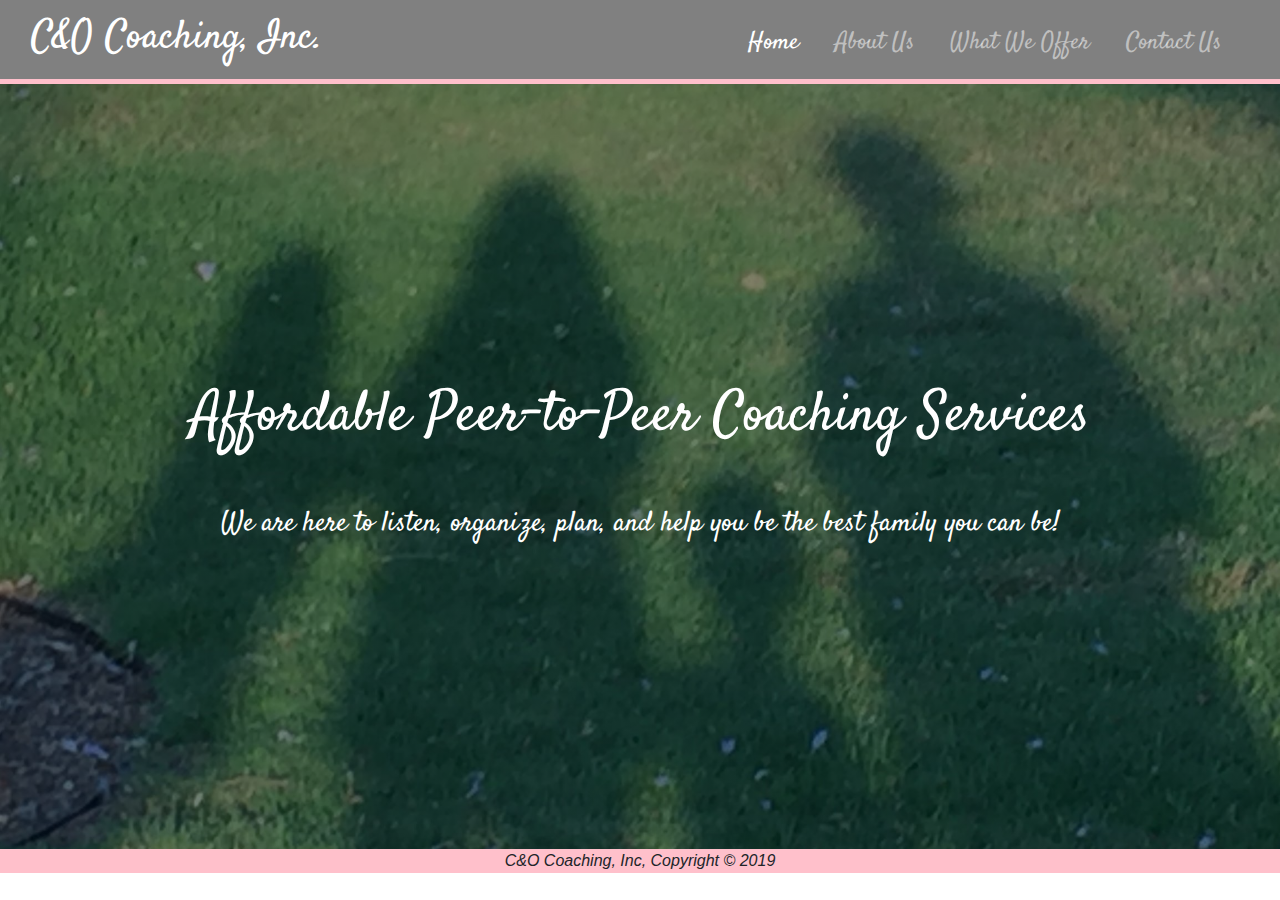
<file: index.html>
<!DOCTYPE html>

<html lang="en">
    <head>
        <link rel="stylesheet" href="https://stackpath.bootstrapcdn.com/bootstrap/4.3.1/css/bootstrap.min.css" integrity="sha384-ggOyR0iXCbMQv3Xipma34MD+dH/1fQ784/j6cY/iJTQUOhcWr7x9JvoRxT2MZw1T" crossorigin="anonymous">
        <meta name="viewport" content="width=device-width, initial-scale=1, shrink-to-fit=no">
        <link href="styles.css" rel="stylesheet">
        <link href="https://fonts.googleapis.com/css?family=Satisfy&display=swap" rel="stylesheet">
        <title>C&O Coaching Inc.</title>
    </head>
    <body>

    <!--navigation bar-->

        <div class = "navbar navbar-expand-md navbar-dark sticky-top">
            <div class = 'container-fluid'>
                <h1><a id='logo' href='index.html'>C&O Coaching, Inc.</a></h1>
                <button class="navbar-toggler" type="button" data-toggle = 'collapse' data-target="#navbarResponsive">
                    <span class="navbar-toggler-icon"></span>
                </button>
                <div class='collapse navbar-collapse' id='navbarResponsive'>
                    <ul class='navbar-nav ml-auto'>
                        <li class='nav-item active'>
                            <a class='nav-link' href='index.html'>Home</a>
                        </li>
                        <li class='nav-item'>
                            <a class='nav-link' href='about.html'>About Us</a>
                        </li>
                        <li class='nav-item'>
                            <a class='nav-link' href='offer.html'>What We Offer</a>
                        </li>
                        <li class='nav-item'>
                            <a class='nav-link' href='contact.html'>Contact Us</a>
                        </li>
                    </ul>
                </div>
            </div>
        </div>

    <!--main image-->

        <section class="jumbotron jumbotron-fluid bg-cover">
            <div class="container">
                <h1 class="display-4">Affordable Peer-to-Peer Coaching Services</h1>
                <h3>We are here to listen, organize, plan, and help you be the best family you can be!</h3>
            </div>
        </section>

    <!--footer-->
        <footer class='container-fluid'>
            <p><em>C&O Coaching, Inc, Copyright &copy; 2019</em></p>
        </footer>


    <script src="https://code.jquery.com/jquery-3.3.1.slim.min.js" integrity="sha384-q8i/X+965DzO0rT7abK41JStQIAqVgRVzpbzo5smXKp4YfRvH+8abtTE1Pi6jizo" crossorigin="anonymous"></script>
    <script src="https://cdnjs.cloudflare.com/ajax/libs/popper.js/1.14.7/umd/popper.min.js" integrity="sha384-UO2eT0CpHqdSJQ6hJty5KVphtPhzWj9WO1clHTMGa3JDZwrnQq4sF86dIHNDz0W1" crossorigin="anonymous"></script>
    <script src="https://stackpath.bootstrapcdn.com/bootstrap/4.3.1/js/bootstrap.min.js" integrity="sha384-JjSmVgyd0p3pXB1rRibZUAYoIIy6OrQ6VrjIEaFf/nJGzIxFDsf4x0xIM+B07jRM" crossorigin="anonymous"></script>
    </body>
</html>
</file>
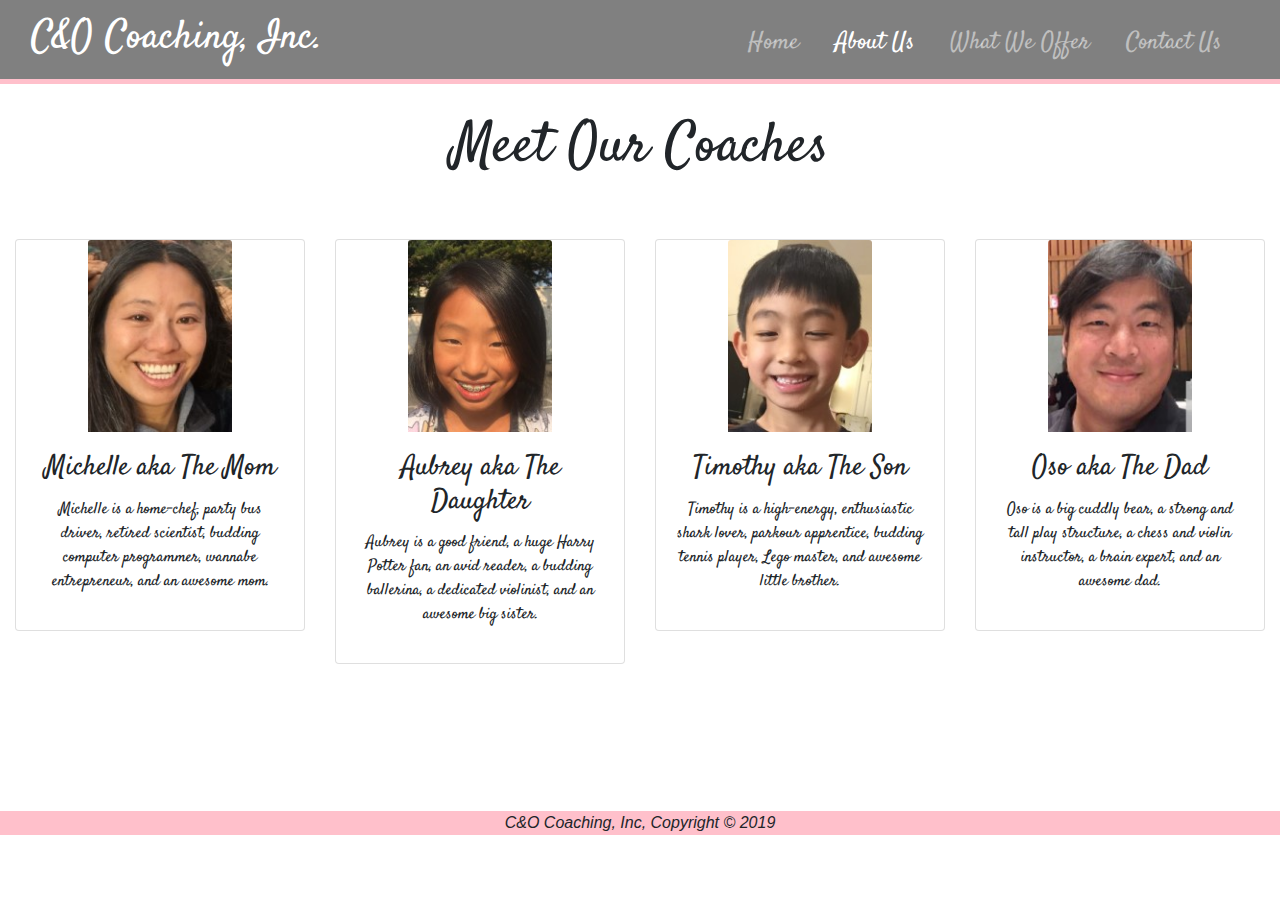
<file: about.html>
<!DOCTYPE html>

<html lang="en">
    <head>
        <link href="https://stackpath.bootstrapcdn.com/bootstrap/4.1.3/css/bootstrap.min.css" rel="stylesheet">
        <link href="styles.css" rel="stylesheet">
        <link href="https://fonts.googleapis.com/css?family=Satisfy&display=swap" rel="stylesheet">
        <title>Meet our Coaches</title>
    </head>
    <body>

    <!--navigation bar-->

       <div class = "navbar navbar-expand-md navbar-dark sticky-top">
            <div class = 'container-fluid'>
                <h1><a id='logo' href='index.html'>C&O Coaching, Inc.</a></h1>
                <button class="navbar-toggler" type="button" data-toggle = 'collapse' data-target="#navbarResponsive">
                    <span class="navbar-toggler-icon"></span>
                </button>
                <div class='collapse navbar-collapse' id='navbarResponsive'>
                    <ul class='navbar-nav ml-auto'>
                        <li class='nav-item'>
                            <a class='nav-link' href='index.html'>Home</a>
                        </li>
                        <li class='nav-item active'>
                            <a class='nav-link' href='about.html'>About Us</a>
                        </li>
                        <li class='nav-item'>
                            <a class='nav-link' href='offer.html'>What We Offer</a>
                        </li>
                        <li class='nav-item'>
                            <a class='nav-link' href='contact.html'>Contact Us</a>
                        </li>

                        </li>
                    </ul>
                </div>
            </div>
        </div>

    <!--title-->

        <header class='introduction container-fluid padding'>
            <div class = 'row welcome text-center'>
                <div class = 'col-12'>
                    <h1 class='display-4'>Meet Our Coaches</h1>
                </div>
            </div>
        </header>

    <!--cards-->

        <div class="introduction-img">
            <div class='container-fluid padding'>
                <div class='row padding'>
                    <div class='col-md-3'>
                        <div class='card'>
                            <img class='card-img-top img-fluid' src='mom_small.JPG'>
                            <div class='card-body'>
                                <h3 class='card-title'>Michelle aka The Mom</h3>
                                <p>Michelle is a home-chef, party bus driver, retired scientist, budding computer programmer, wannabe entrepreneur, and an awesome mom.</p>
                            </div>
                        </div>
                    </div>
                    <div class='col-md-3'>
                        <div class='card'>
                            <img class='card-img-top img-fluid' src='cambria_small.jpg'>
                            <div class='card-body'>
                                <h3 class='card-title'>Aubrey aka The Daughter</h3>
                                <p>Aubrey is a good friend, a huge Harry Potter fan, an avid reader, a budding ballerina, a dedicated violinist, and an awesome big sister.</p>
                            </div>
                        </div>
                    </div>
                    <div class='col-md-3'>
                        <div class='card'>
                            <img class='card-img-top img-fluid' src='oskar_small.jpg'>
                            <div class='card-body'>
                                <h3 class='card-title'>Timothy aka The Son</h3>
                                <p>Timothy is a high-energy, enthusiastic shark lover, parkour apprentice, budding tennis player, Lego master, and awesome little brother.</p>
                            </div>
                        </div>
                    </div>
                    <div class='col-md-3'>
                        <div class='card'>
                            <img class='card-img-top img-fluid' src='dad.jpg'>
                            <div class='card-body'>
                                <h3 class='card-title'>Oso aka The Dad</h3>                                    <p>Oso is a big cuddly bear, a strong and tall play structure, a chess and violin instructor, a brain expert, and an awesome dad. </p>
                            </div>
                        </div>
                    </div>
                </div>
            </div>
        </div>

    <!--footer-->

        <footer class='container-fluid'>
            <p><em>C&O Coaching, Inc, Copyright &copy; 2019</em></p>
        </footer>
    <script src="https://code.jquery.com/jquery-3.3.1.slim.min.js" integrity="sha384-q8i/X+965DzO0rT7abK41JStQIAqVgRVzpbzo5smXKp4YfRvH+8abtTE1Pi6jizo" crossorigin="anonymous"></script>
    <script src="https://cdnjs.cloudflare.com/ajax/libs/popper.js/1.14.7/umd/popper.min.js" integrity="sha384-UO2eT0CpHqdSJQ6hJty5KVphtPhzWj9WO1clHTMGa3JDZwrnQq4sF86dIHNDz0W1" crossorigin="anonymous"></script>
    <script src="https://stackpath.bootstrapcdn.com/bootstrap/4.3.1/js/bootstrap.min.js" integrity="sha384-JjSmVgyd0p3pXB1rRibZUAYoIIy6OrQ6VrjIEaFf/nJGzIxFDsf4x0xIM+B07jRM" crossorigin="anonymous"></script>
    </body>
</html>
</file>
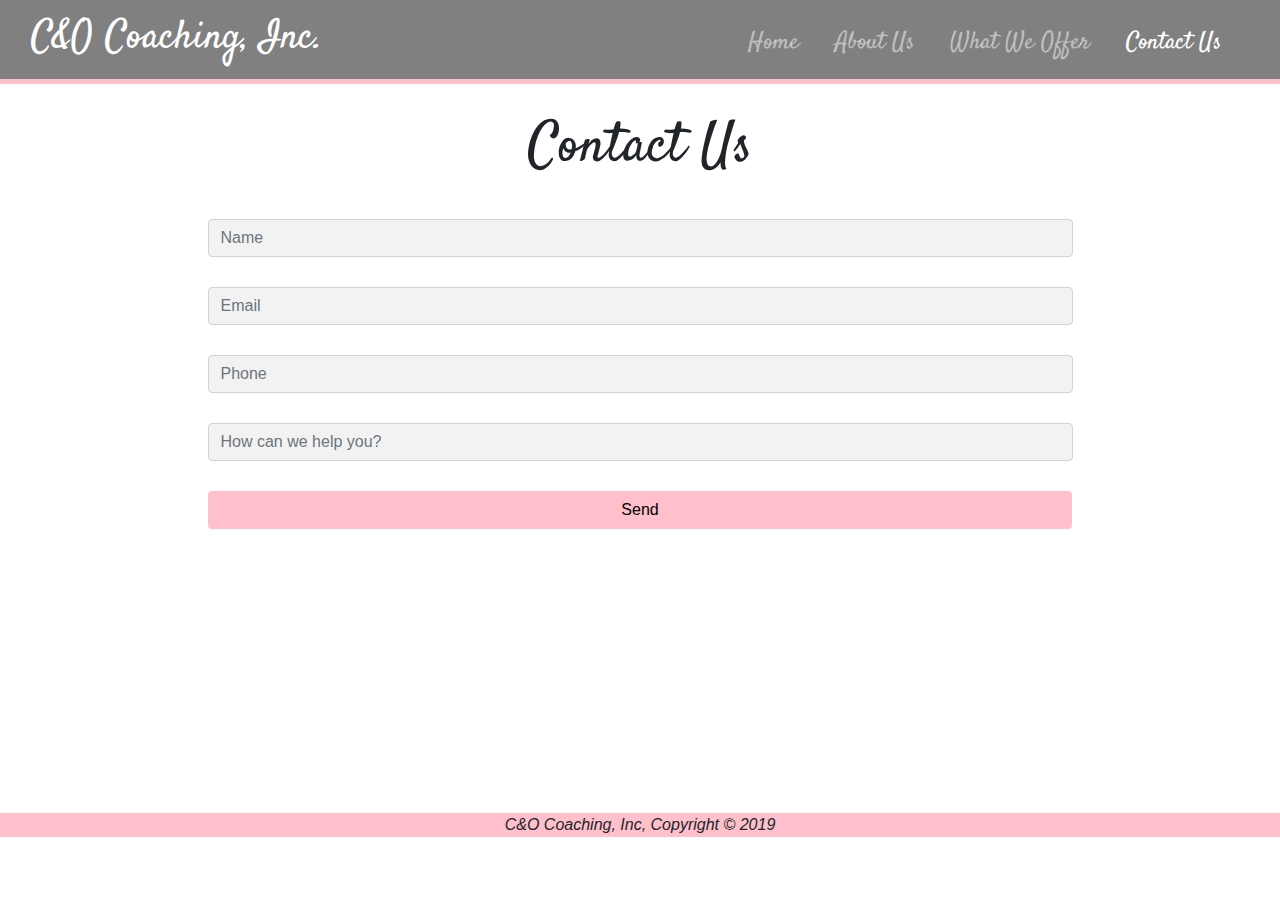
<file: contact.html>
<!DOCTYPE html>

<html lang="en">
    <head>
        <link href="https://stackpath.bootstrapcdn.com/bootstrap/4.1.3/css/bootstrap.min.css" rel="stylesheet">
        <link href="styles.css" rel="stylesheet">
        <link href="https://fonts.googleapis.com/css?family=Satisfy&display=swap" rel="stylesheet">
        <title>My Webpage</title>
    </head>
    <body>

    <!--navigation bar-->

        <div class = "navbar navbar-expand-md navbar-dark sticky-top">
            <div class = 'container-fluid'>
                <h1><a id='logo' href='index.html'>C&O Coaching, Inc.</a></h1>
                <button class="navbar-toggler" type="button" data-toggle = 'collapse' data-target="#navbarResponsive">
                    <span class="navbar-toggler-icon"></span>
                </button>
                <div class='collapse navbar-collapse' id='navbarResponsive'>
                    <ul class='navbar-nav ml-auto'>
                        <li class='nav-item'>
                            <a class='nav-link' href='index.html'>Home</a>
                        </li>
                        <li class='nav-item'>
                            <a class='nav-link' href='about.html'>About Us</a>
                        </li>
                        <li class='nav-item'>
                            <a class='nav-link' href='offer.html'>What We Offer</a>
                        </li>
                        <li class='nav-item active'>
                            <a class='nav-link' href='contact.html'>Contact Us</a>
                        </li>
                    </ul>
                </div>
            </div>
        </div>

    <!--title-->

        <header class='introduction container-fluid padding'>
            <div class = 'row welcome text-center'>
                <div class = 'col-12'>
                    <h1 class='display-4'>Contact Us</h1>
                </div>
            </div>
        </header>


    <!--form-->

        <form class="container-fluid padding">
            <div class="form-row">
                <div class="form-group col-md-12">
                    <input type="text" class="form-control" id="name" placeholder="Name">
                </div>
                <div class="form-group col-md-12">
                    <input type="email" class="form-control" id="inputEmail4" placeholder="Email">
                </div>
                <div class="form-group col-md-12">
                    <input type="number" class="form-control" id="phone" placeholder="Phone">
                </div>
                <div class="form-group col-md-12">
                    <input type="text" class="form-control" id="message" placeholder="How can we help you?">
                </div>
            </div>
            <div class='container-fluid' id='send'>
                <button type="submit" class="btn btn-block">Send</button>
            </div>
        </form>

    <!--footer-->

        <footer class='container-fluid'>
            <p><em>C&O Coaching, Inc, Copyright &copy; 2019</em></p>
        </footer>

    <script src="https://code.jquery.com/jquery-3.3.1.slim.min.js" integrity="sha384-q8i/X+965DzO0rT7abK41JStQIAqVgRVzpbzo5smXKp4YfRvH+8abtTE1Pi6jizo" crossorigin="anonymous"></script>
    <script src="https://cdnjs.cloudflare.com/ajax/libs/popper.js/1.14.7/umd/popper.min.js" integrity="sha384-UO2eT0CpHqdSJQ6hJty5KVphtPhzWj9WO1clHTMGa3JDZwrnQq4sF86dIHNDz0W1" crossorigin="anonymous"></script>
    <script src="https://stackpath.bootstrapcdn.com/bootstrap/4.3.1/js/bootstrap.min.js" integrity="sha384-JjSmVgyd0p3pXB1rRibZUAYoIIy6OrQ6VrjIEaFf/nJGzIxFDsf4x0xIM+B07jRM" crossorigin="anonymous"></script>
    </body>
</html>
</file>
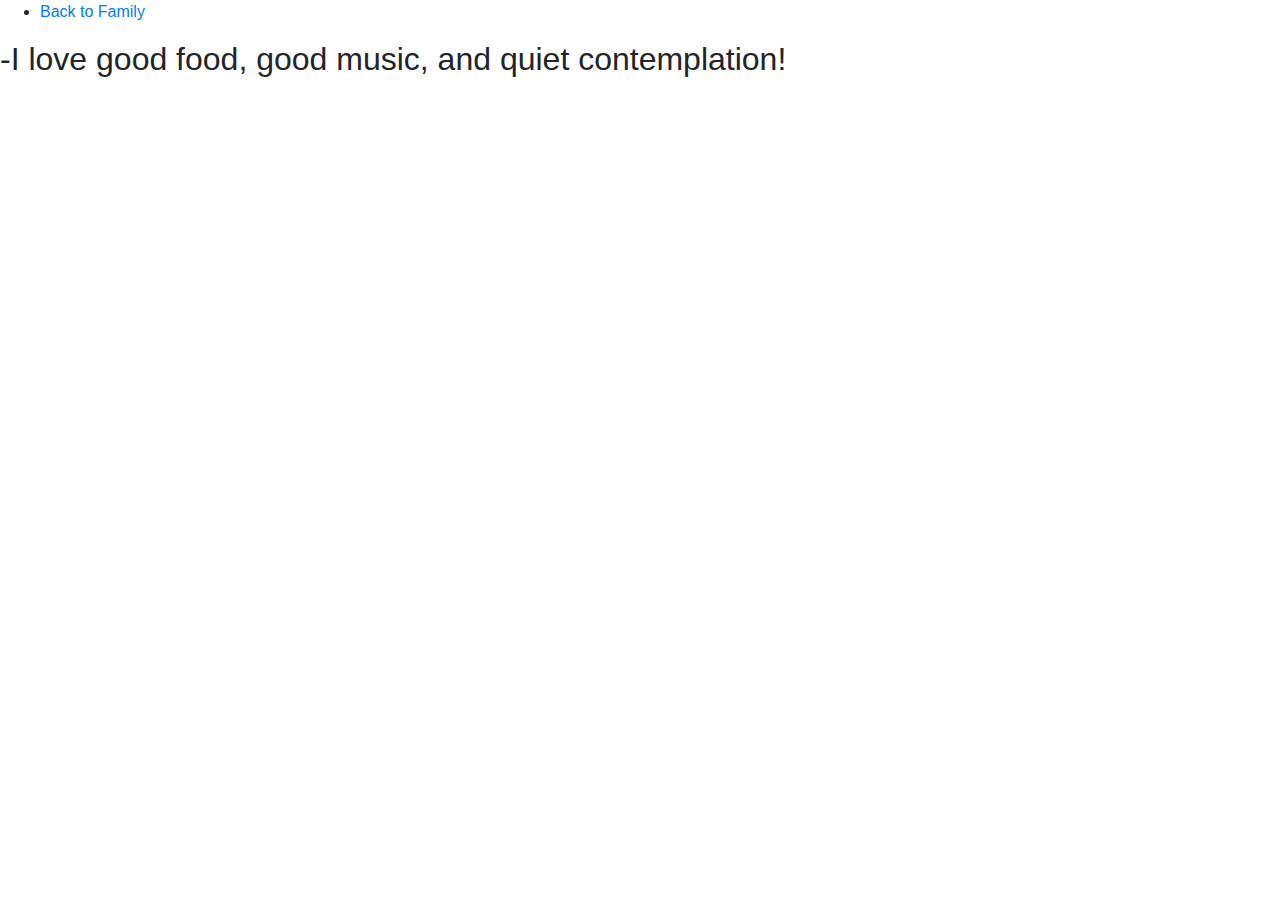
<file: dad.html>
<!DOCTYPE html>

<html lang="en">
    <head>
        <link href="https://stackpath.bootstrapcdn.com/bootstrap/4.1.3/css/bootstrap.min.css" rel="stylesheet">
        <link href="styles.css" rel="stylesheet">
        <link href="https://fonts.googleapis.com/css?family=Satisfy&display=swap" rel="stylesheet">
        <title>My Webpage</title>
    </head>
    <body>
        <div id = 'dad'>
            <ul>
                <li><a href='index.html'>Back to Family</a></li>
            </ul>
        </div>
        <div id = "about-me">
            <h2>-I love good food, good music, and quiet contemplation!</h2>
        </div>
    </body>
</html>
</file>
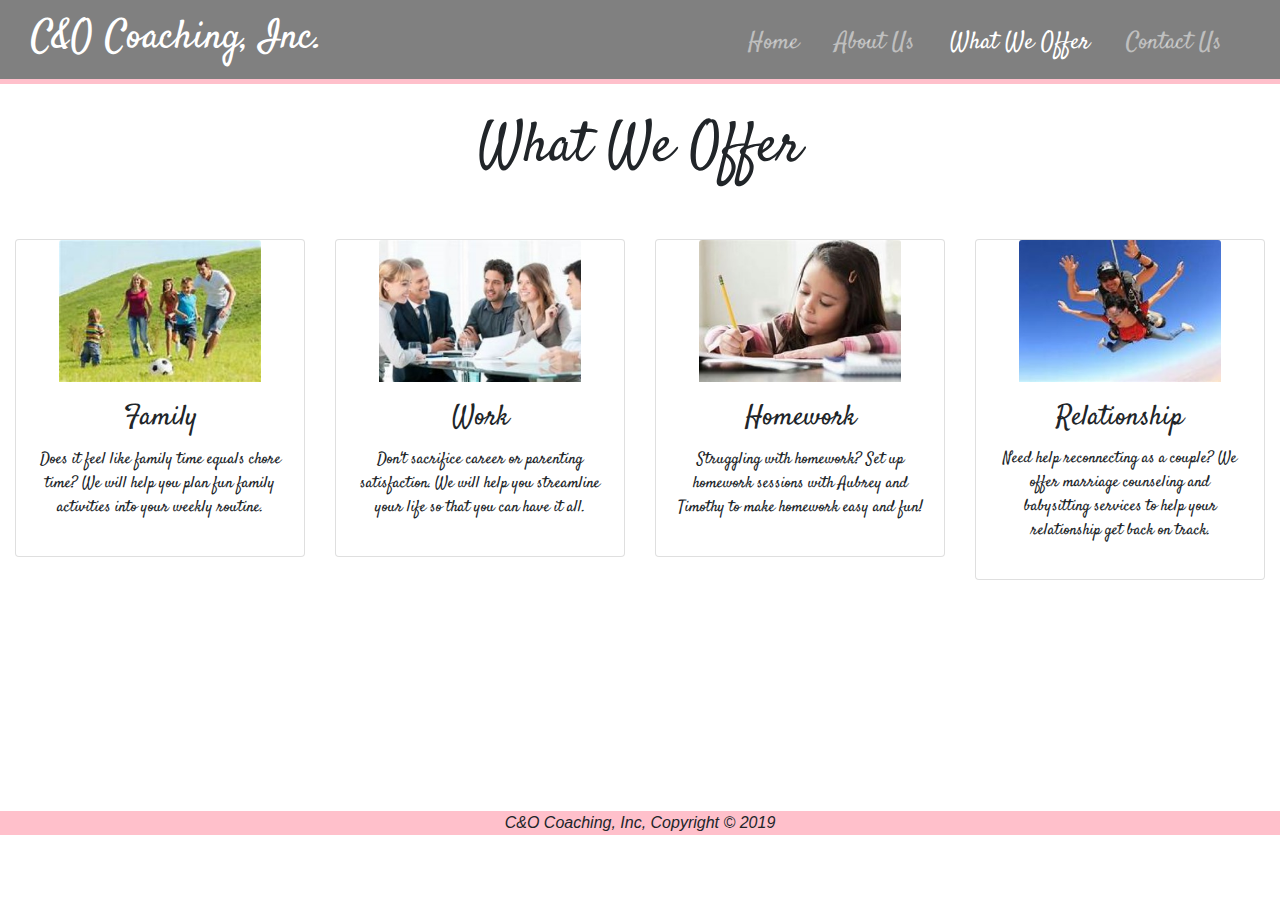
<file: offer.html>
<!DOCTYPE html>

<html lang="en">
    <head>
        <link href="https://stackpath.bootstrapcdn.com/bootstrap/4.1.3/css/bootstrap.min.css" rel="stylesheet">
        <link href="styles.css" rel="stylesheet">
        <link href="https://fonts.googleapis.com/css?family=Satisfy&display=swap" rel="stylesheet">
        <title>My Webpage</title>
    </head>
    <body>

    <!--navigation bar-->

       <div class = "navbar navbar-expand-md navbar-dark sticky-top">
            <div class = 'container-fluid'>
                <h1><a id='logo' href='index.html'>C&O Coaching, Inc.</a></h1>
                <button class="navbar-toggler" type="button" data-toggle = 'collapse' data-target="#navbarResponsive">
                    <span class="navbar-toggler-icon"></span>
                </button>
                <div class='collapse navbar-collapse' id='navbarResponsive'>
                    <ul class='navbar-nav ml-auto'>
                        <li class='nav-item'>
                            <a class='nav-link' href='index.html'>Home</a>
                        </li>
                        <li class='nav-item'>
                            <a class='nav-link' href='about.html'>About Us</a>
                        </li>
                        <li class='nav-item active'>
                            <a class='nav-link' href='offer.html'>What We Offer</a>
                        </li>
                        <li class='nav-item'>
                            <a class='nav-link' href='contact.html'>Contact Us</a>
                        </li>
                </div>
            </div>
        </div>

    <!--title-->

        <header class='introduction container-fluid padding'>
            <div class = 'row welcome text-center'>
                <div class = 'col-12'>
                    <h1 class='display-4'>What We Offer</h1>
                </div>
            </div>
        </header>

    <!--cards-->

        <div class="introduction-img">
                <div class='container-fluid padding'>
                    <div class='row padding'>
                        <div class='col-md-3'>
                            <div class='card'>
                                <img id = 'offer' class='card-img-top img-fluid' src='play_big.jpg'>
                                <div class='card-body'>
                                    <h3 class='card-title'>Family</h3>
                                    <p>Does it feel like family time equals chore time? We will help you plan fun family activities into your weekly routine.</p>
                                </div>
                            </div>
                        </div>
                        <div class='col-md-3'>
                            <div class='card'>
                                <img id = 'offer' class='card-img-top img-fluid' src='work_big.jpg'>
                                <div class='card-body'>
                                    <h3 class='card-title'>Work</h3>
                                    <p>Don't sacrifice career or parenting satisfaction.  We will help you streamline your life so that you can have it all.</p>
                                </div>
                            </div>
                        </div>
                        <div class='col-md-3'>
                            <div class='card'>
                                <img id = 'offer' class='card-img-top img-fluid' src='homework_big.jpg'>
                                <div class='card-body'>
                                    <h3 class='card-title'>Homework</h3>
                                    <p>Struggling with homework? Set up homework sessions with Aubrey and Timothy to make homework easy and fun!</p>
                                </div>
                            </div>
                        </div>
                        <div class='col-md-3'>
                            <div class='card'>
                                <img id = 'offer' class='card-img-top img-fluid' src='date_big.jpg'>
                                <div class='card-body'>
                                    <h3 class='card-title'>Relationship</h3>
                                    <p>Need help reconnecting as a couple? We offer marriage counseling and babysitting services to help your relationship get back on track.</p>
                                </div>
                            </div>
                        </div>
                    </div>
                </div>
            </div>

    <!--footer-->

        <footer class='container-fluid'>
            <p><em>C&O Coaching, Inc, Copyright &copy; 2019</em></p>
        </footer>

    <script src="https://code.jquery.com/jquery-3.3.1.slim.min.js" integrity="sha384-q8i/X+965DzO0rT7abK41JStQIAqVgRVzpbzo5smXKp4YfRvH+8abtTE1Pi6jizo" crossorigin="anonymous"></script>
    <script src="https://cdnjs.cloudflare.com/ajax/libs/popper.js/1.14.7/umd/popper.min.js" integrity="sha384-UO2eT0CpHqdSJQ6hJty5KVphtPhzWj9WO1clHTMGa3JDZwrnQq4sF86dIHNDz0W1" crossorigin="anonymous"></script>
    <script src="https://stackpath.bootstrapcdn.com/bootstrap/4.3.1/js/bootstrap.min.js" integrity="sha384-JjSmVgyd0p3pXB1rRibZUAYoIIy6OrQ6VrjIEaFf/nJGzIxFDsf4x0xIM+B07jRM" crossorigin="anonymous"></script>
    </body>
</html>
</file>
<file: styles.css>
/*CSS for elements common to all linked pages*/

body {
    margin: 0;
    padding: 0;
}


.navbar {
    background-color: grey;
    color: white;
    border-bottom: pink 5px solid;
    font-size: 1.5rem;
    font-family: 'Satisfy', cursive;
    padding-top: 15px;
}

#logo {
    color: white;
    text-decoration: none;
}

#logo:hover{
    color: pink;
}

.navbar-nav li a {
    margin-right:20px;
}

/*CSS for Home*/

.jumbotron {
    min-height: 85vh;
    background: linear-gradient( rgba(0,0,0,0.5), rgba(0, 0, 0, 0.5) ), url('shadow.JPG') no-repeat;
    background-position: 0% 30%;
    background-size: cover;
    width: 100%;
    text-align: center;
    display: flex;
    align-items: center;
    margin-bottom: 0px;

}


.jumbotron h1{
    color: white;
    font-family: 'Satisfy', cursive;
}

.jumbotron h3{
    padding-top:50px;
    color: white;
    font-family: 'Satisfy', cursive;
}

/*CSS for about, offer, contact*/

.introduction {
    font-family: 'Satisfy', cursive;
    padding-top: 30px;
}

.introduction-img {
    margin-top: 50px;
    min-height: 63.5vh;
}
.card-img-top {
    width: 50%;
    margin: auto;
}

#offer {
    width: 70%;
}

.card {
    text-align: center;
    font-family: 'Satisfy', cursive;
}

form {
    min-height: 66vh;
}

.form-group {
    margin-bottom: 30px;
}

.form-group input {
    background-color: #f2f2f2;
}

.form-row {
    margin: auto;
    width:70%;
    margin-top: 30px;
}

#send {
    text-align: center;
    width: 71.5%;
}

.btn {
    background: pink;

}

footer {
    background-color: pink;
    text-align: center;
    margin: auto;
}

footer p {
    margin-bottom: 0px;
}
</file>
